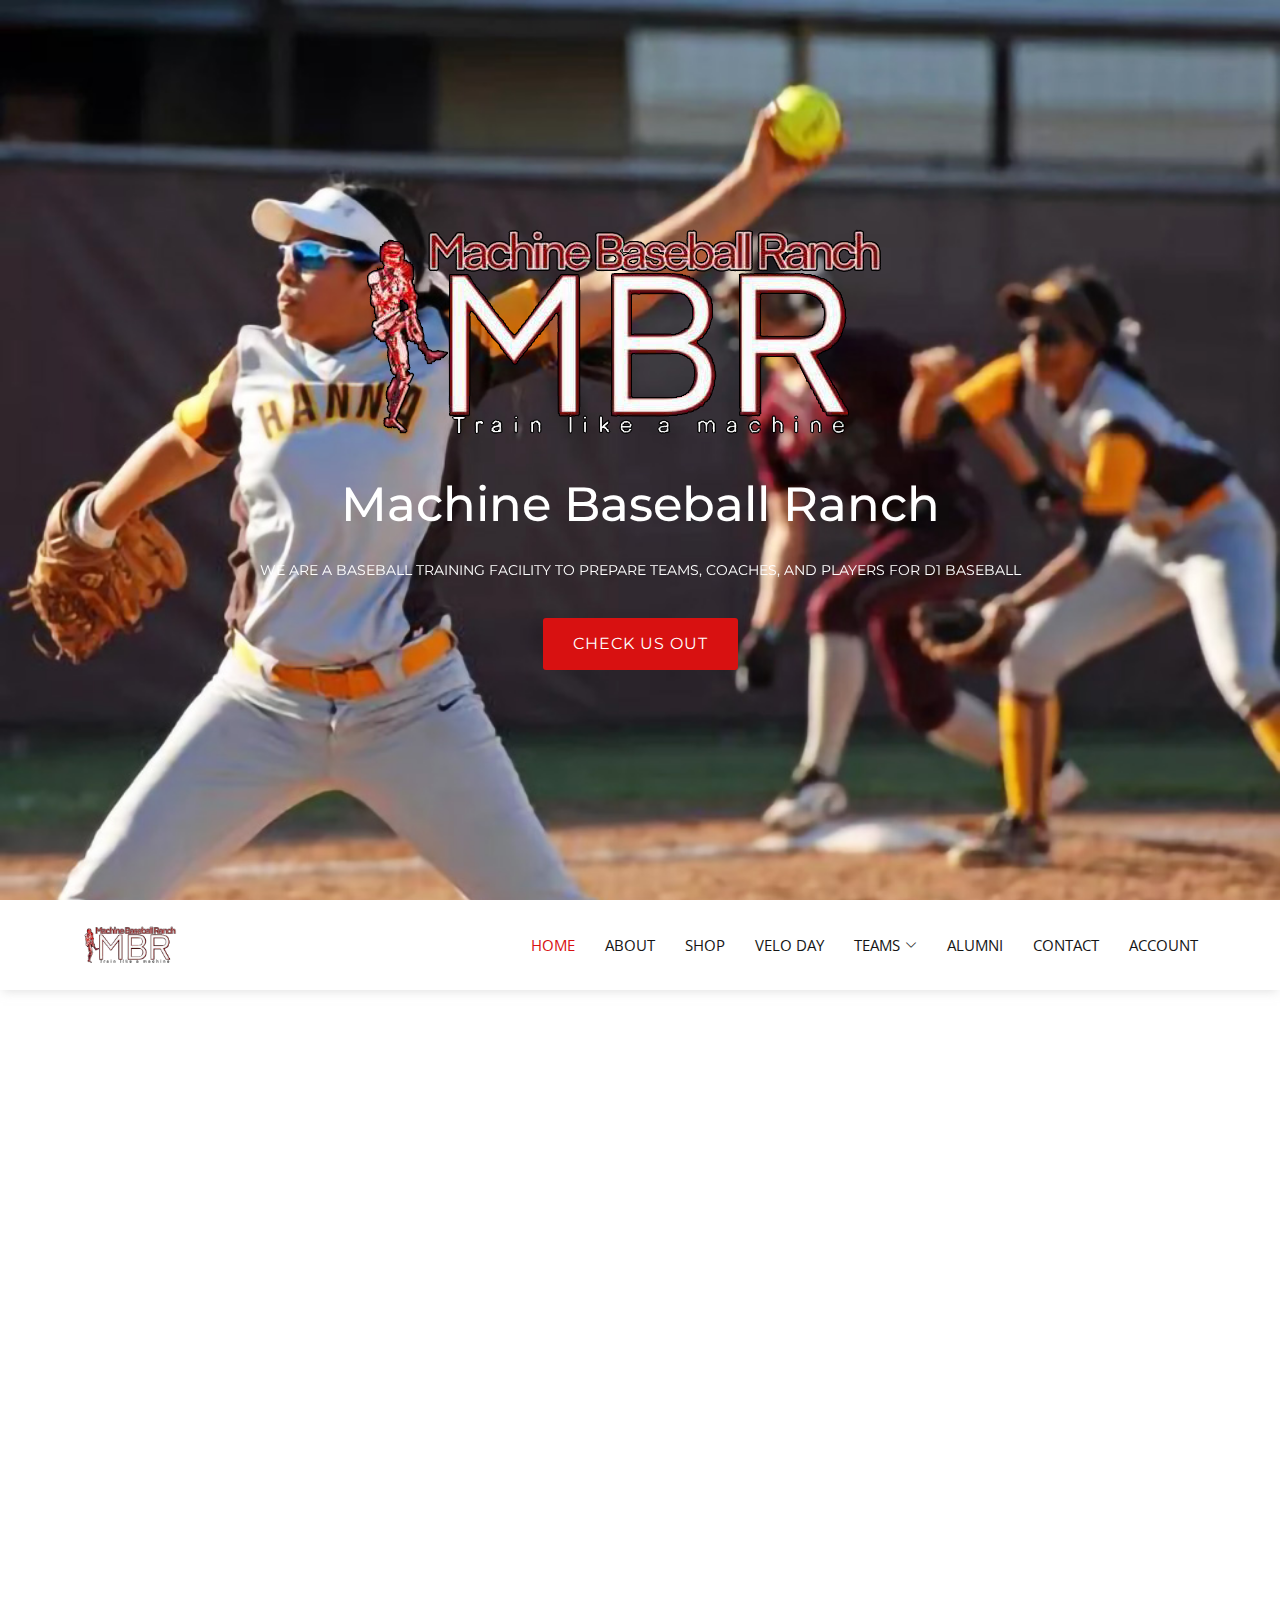
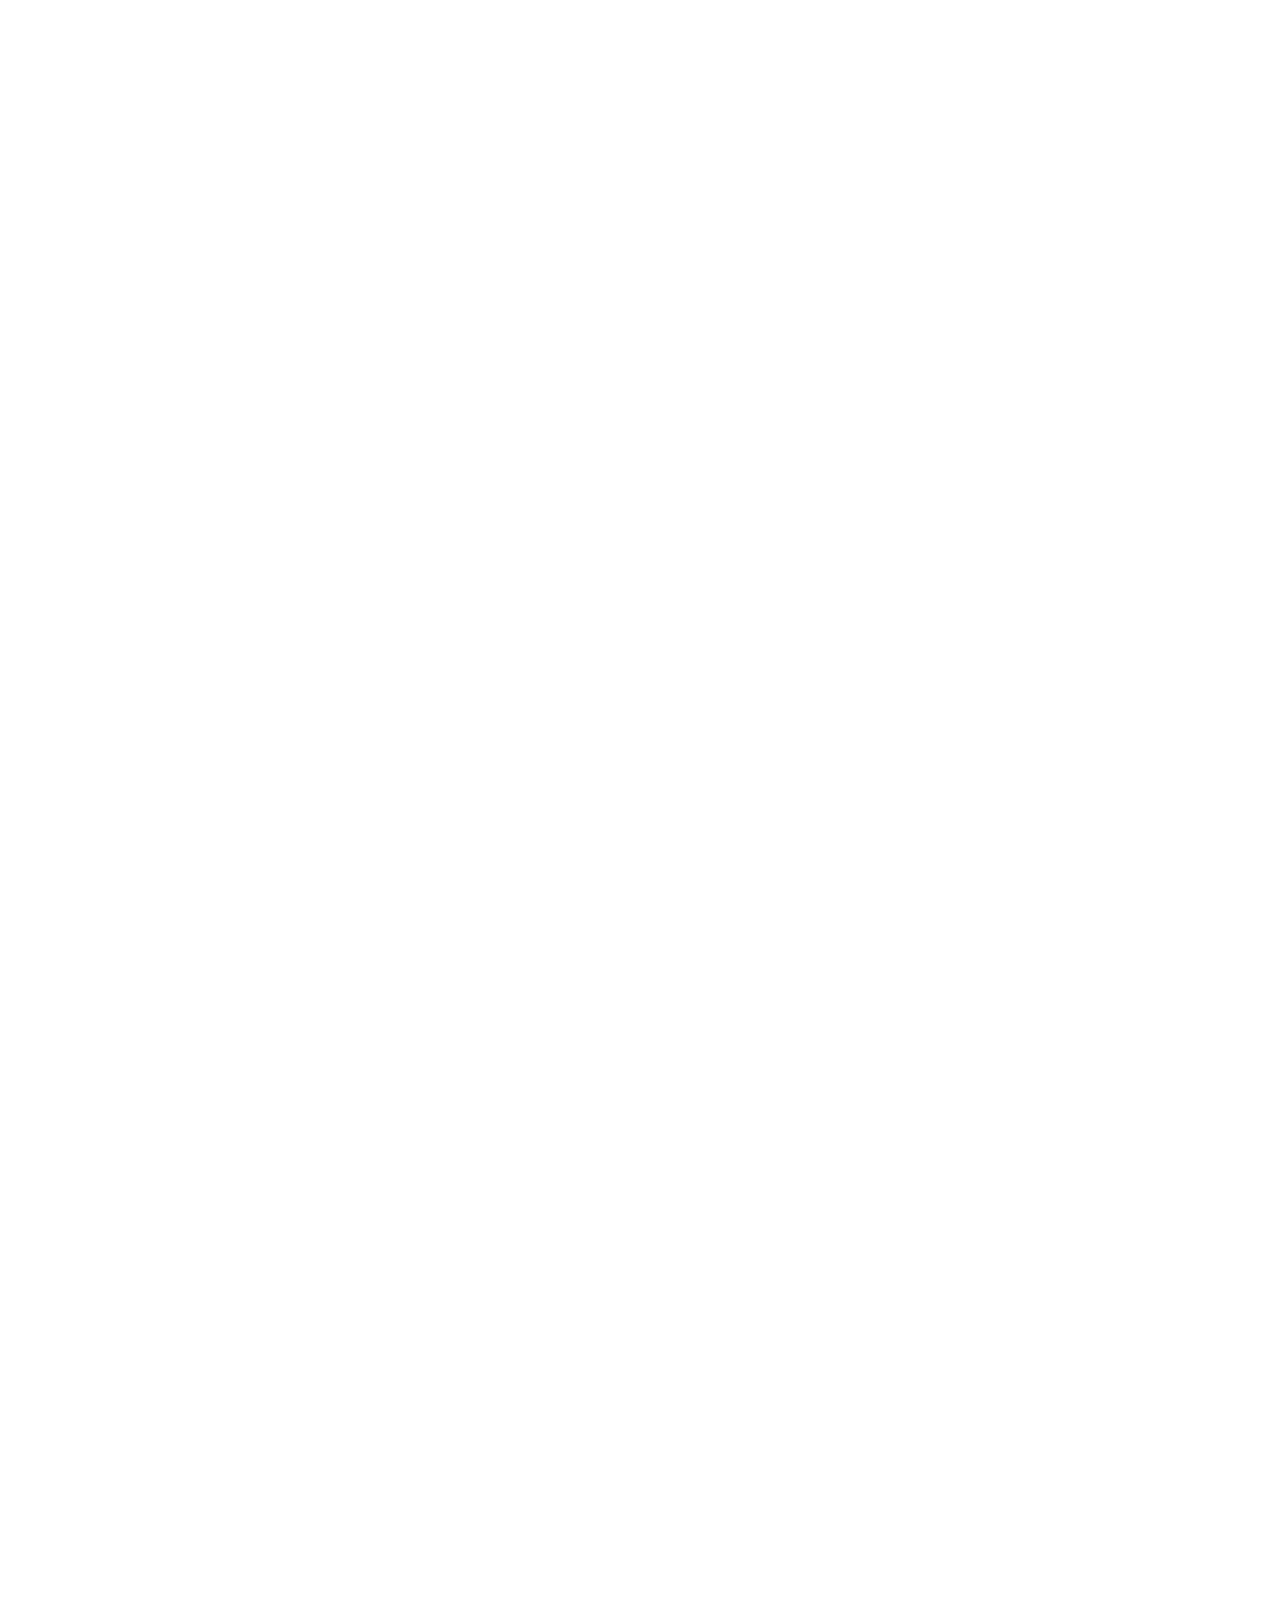
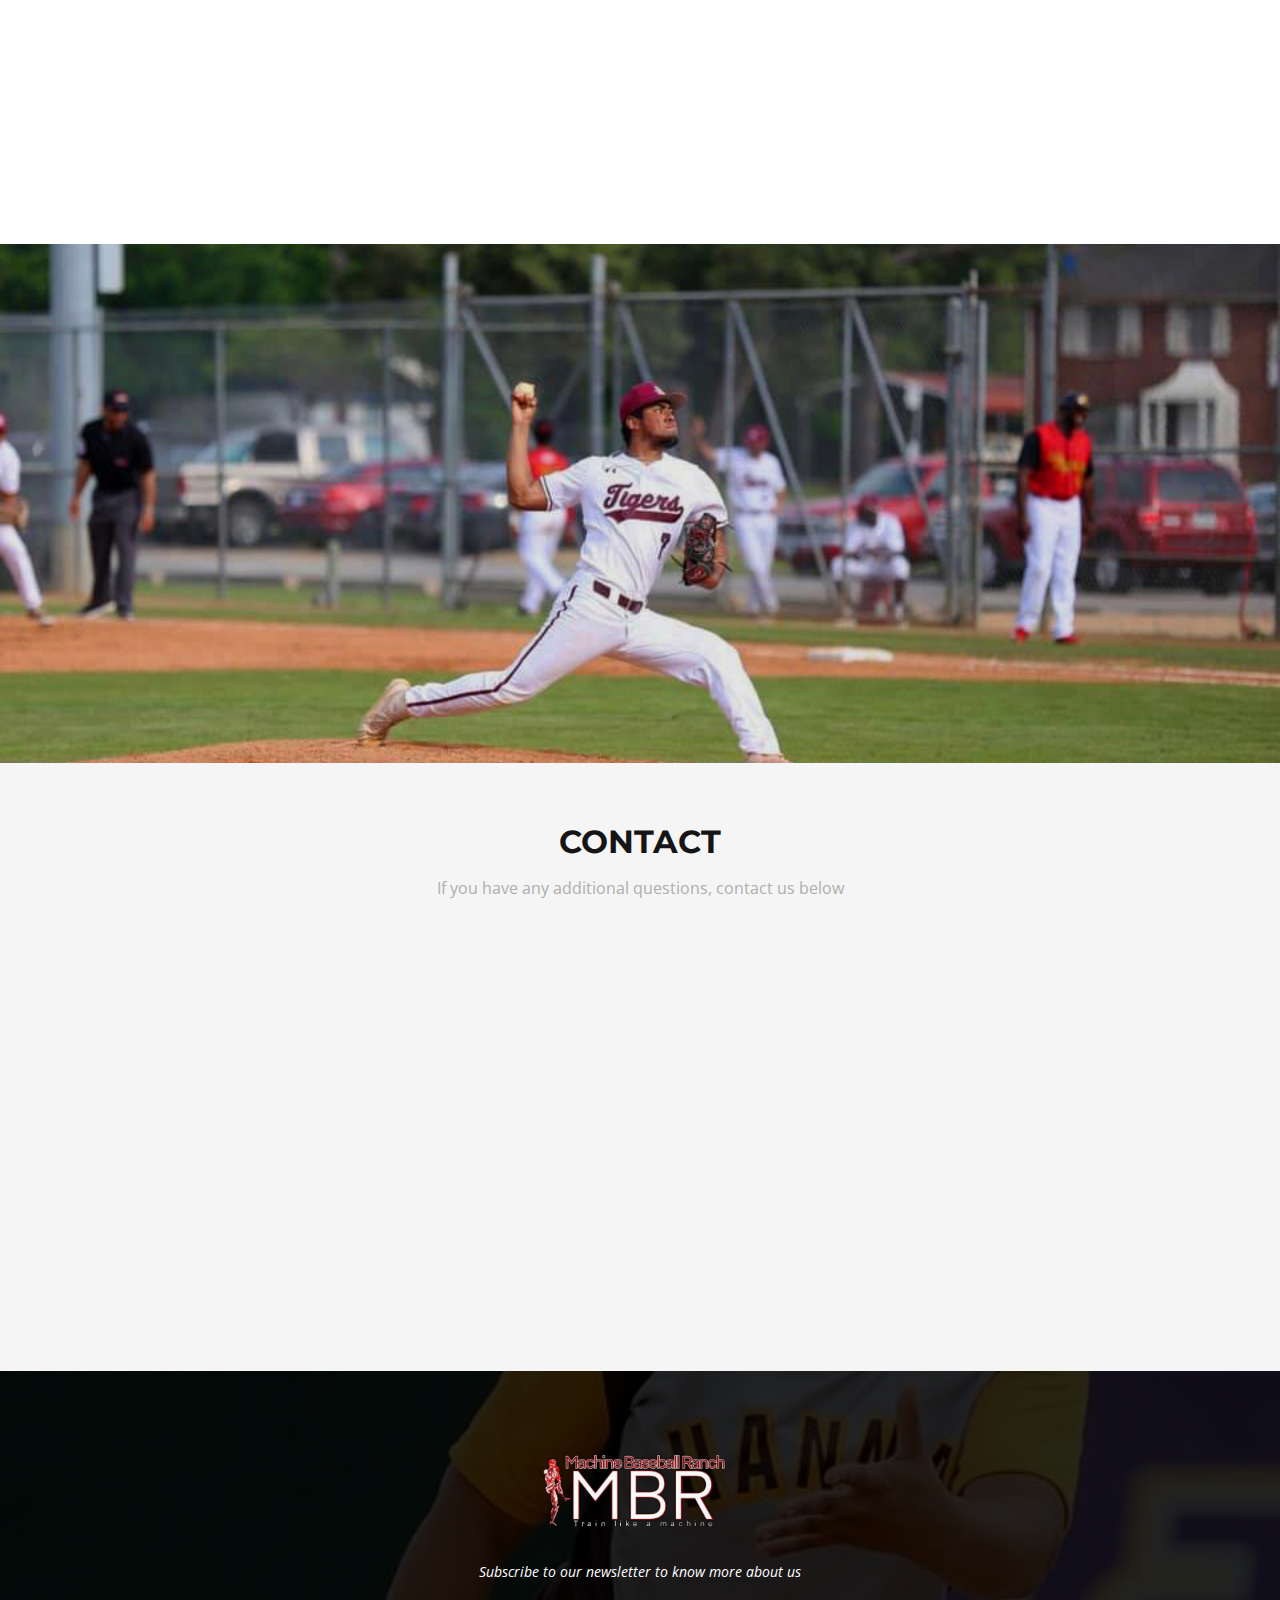
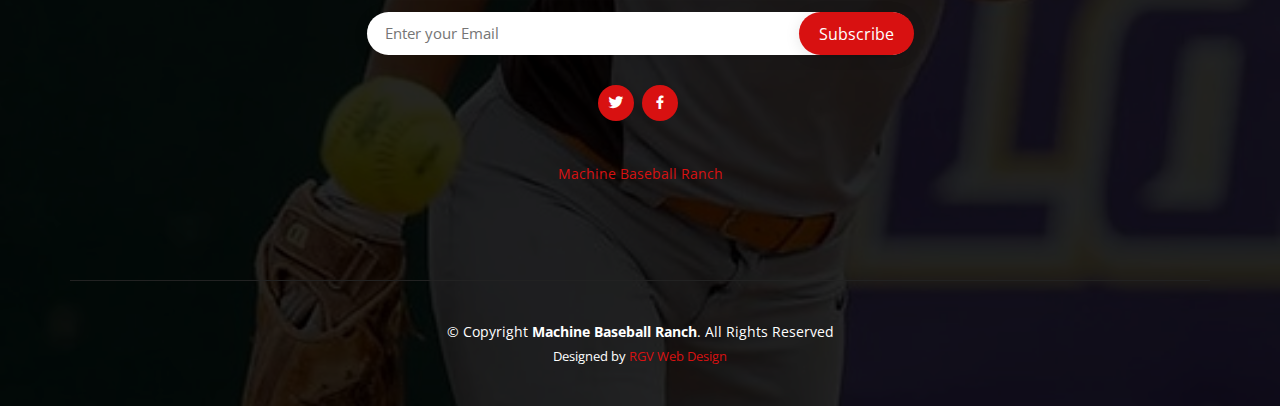
<file: index.html>
<!DOCTYPE html>
<html lang="en">

<head>
  <meta charset="utf-8">
  <meta content="width=device-width, initial-scale=1.0" name="viewport">

  <title>Machine Baseball Ranch</title>
  <meta content="" name="description">
  <meta content="" name="keywords">

  <!-- Favicons -->
  <link href="assets/img/favicon-128x128.png" rel="icon">
  <link href="assets/img/favicon-32x32.png" rel="apple-touch-icon">

  <!-- Google Fonts -->
  <link href="https://fonts.googleapis.com/css?family=Open+Sans:300,300i,400,400i,600,600i,700,700i|Montserrat:300,300i,400,400i,500,500i,600,600i,700,700i|Poppins:300,300i,400,400i,500,500i,600,600i,700,700i" rel="stylesheet">

  <!-- Vendor CSS Files -->
  <link href="assets/vendor/aos/aos.css" rel="stylesheet">
  <link href="assets/vendor/bootstrap/css/bootstrap.min.css" rel="stylesheet">
  <link href="assets/vendor/bootstrap-icons/bootstrap-icons.css" rel="stylesheet">
  <link href="assets/vendor/boxicons/css/boxicons.min.css" rel="stylesheet">
  <link href="assets/vendor/glightbox/css/glightbox.min.css" rel="stylesheet">
  <link href="assets/vendor/swiper/swiper-bundle.min.css" rel="stylesheet">

  <!-- Template Main CSS File -->
  <link href="assets/css/style.css" rel="stylesheet"> 
</head>

<body>
  <!-- ======= Facebook Plugin SDK ======= -->
  <div id="fb-root"></div>
  <script async defer crossorigin="anonymous" src="https://connect.facebook.net/en_US/sdk.js#xfbml=1&version=v13.0" nonce="ATi1fUwS"></script> 
  
<!-- ======= Hero Section ======= -->
  <section id="hero">
    <div class="hero-container">
      <a href="index.html" class="hero-logo" data-aos="zoom-in"><img src="assets/img/MBR.png" alt=""class="logo-responsive"></a>
      <h1 data-aos="zoom-in">Machine Baseball Ranch</h1>
      <h2 data-aos="fade-up">We are a baseball training facility to prepare teams, coaches, and players for D1 Baseball</h2>
      <a data-aos="fade-up" data-aos-delay="200" href="#about" class="btn-get-started scrollto">Check us out</a>
    </div>
  </section><!-- End Hero -->

  <!-- ======= Header ======= -->
  <header id="header" class="d-flex align-items-center">
    <div class="container d-flex align-items-center justify-content-between">

      <div class="logo">
        <a href="index.html"><img src="assets/img/MBR.png" alt="" class="img-fluid"></a>
      </div>

      <nav id="navbar" class="navbar">
        <ul>
          <li><a class="nav-link scrollto active" href="#hero">Home</a></li>
          <li><a class="nav-link scrollto" href="#about">About</a></li> 
          <li><a class="nav-link scrollto " href="#portfolio">Shop</a></li>
          <li><a class="nav-link scrollto" href="#veloday">Velo Day</a></li>
          <li class="dropdown"><a href="#"><span>Teams</span> <i class="bi bi-chevron-down"></i></a>
            <ul>
              <li><a href="#">Team Black</a></li> 
              <li><a href="#">Team Red</a></li>
              <li><a href="#">Team White</a></li> 
            </ul>
          </li>
          <li><a class="nav-link scrollto" href="#alumni">Alumni</a></li>
          <li><a class="nav-link scrollto" href="#contact">Contact</a></li>
          <li><a class="nav-link scrollto " href="#account">Account</a></li>  
        </ul>
        <i class="bi bi-list mobile-nav-toggle"></i>
      </nav><!-- .navbar -->

    </div>
  </header><!-- End Header -->

  <main id="main">

    <!-- ======= About Us Section ======= -->
    <section id="about" class="about">
      <div class="container">

        <div class="section-title" data-aos="fade-up">
          <h2>About Us</h2> 
        </div>

        <div class="row">
          <div class="col-lg-6" data-aos="fade-right">
            <div class="image">
              <img src="assets/img/about.jpg" class="img-fluid" alt="">
            </div>
          </div>
          <div class="col-lg-6" data-aos="fade-left">
            <div class="content pt-4 pt-lg-0 pl-0 pl-lg-3 ">
              <h3>Meet the Machine Baseball Ranch team</h3> 
              <p>
                Machine Baseball Ranch is a baseball training facility that is accessible to coaches, teams, and players looking for a place to train.  The goal of the Machine Baseball Ranch is to promote the growth of elite baseball/softball players in our region.  Educate them abut the importance of academics and athletics in hopes to boost our representation at the college levels. 
              </p>
            </div>
          </div>
        </div>

      </div>
    </section><!-- End About Us Section --> 

    <!-- ======= Shop Section ======= -->
    <section id="portfolio" class="portfolio">
      <div class="container">

        <div class="section-title" data-aos="fade-up">
          <h2>Shop</h2>
          <p>Purchase our merch down below</p>
        </div>

        <div class="row" data-aos="fade-up" data-aos-delay="100">
          <div class="col-lg-12 d-flex justify-content-center">
            <ul id="portfolio-flters">
              <li data-filter="*" class="filter-active">All</li>
              <li data-filter=".filter-hoodies">Hoodies</li>
              <li data-filter=".filter-shirt">Shirts</li>
              <!-- <li data-filter=".filter-pants">Jersey Pants</li> -->
            </ul>
          </div>
        </div>

        <div class="row portfolio-container" data-aos="fade-up" data-aos-delay="200">

          <div class="col-lg-4 col-md-6 portfolio-item filter-hoodies">
            <div class="portfolio-wrap">
              <img src="assets/img/portfolio/portfolio-1.jpg" class="img-fluid" alt="">
              <div class="portfolio-info">
                <h4>Gray MBR Pullover Hoodie</h4>
                <p>$30</p>
                <div class="portfolio-links">
                  <a href="assets/img/portfolio/portfolio-1.jpg" data-gallery="portfolioGallery" class="portfolio-lightbox" title="Baseball Male Jersey"><i class="bx bx-plus"></i></a>
                  <a href="portfolio-details.html" title="More Details"><i class="bx bx-link"></i></a>
                </div>
              </div>
            </div>
          </div>

          <div class="col-lg-4 col-md-6 portfolio-item filter-hoodies">
            <div class="portfolio-wrap">
              <img src="assets/img/portfolio/portfolio-2.jpg" class="img-fluid" alt="">
              <div class="portfolio-info">
                <h4>Red MBR Pullover Hoodie</h4>
                <p>$30</p>
                <div class="portfolio-links">
                  <a href="assets/img/portfolio/portfolio-2.jpg" data-gallery="portfolioGallery" class="portfolio-lightbox" title="Baseball Male Jersey Pants"><i class="bx bx-plus"></i></a>
                  <a href="portfolio-details.html" title="More Details"><i class="bx bx-link"></i></a>
                </div>
              </div>
            </div>
          </div>

          <div class="col-lg-4 col-md-6 portfolio-item filter-shirt">
            <div class="portfolio-wrap">
              <img src="assets/img/portfolio/portfolio-3.jpg" class="img-fluid" alt="">
              <div class="portfolio-info">
                <h4>Light Blue MBR Shirt</h4>
                <p>$25</p>
                <div class="portfolio-links">
                  <a href="assets/img/portfolio/portfolio-3.jpg" data-gallery="portfolioGallery" class="portfolio-lightbox" title="Baseball Jersey Cap"><i class="bx bx-plus"></i></a>
                  <a href="portfolio-details.html" title="More Details"><i class="bx bx-link"></i></a>
                </div>
              </div>
            </div>
          </div>

          <div class="col-lg-4 col-md-6 portfolio-item filter-shirt">
            <div class="portfolio-wrap">
              <img src="assets/img/portfolio/portfolio-4.jpg" class="img-fluid" alt="">
              <div class="portfolio-info">
                <h4>Gray MBR Dri-fit Shirt</h4>
                <p>$20</p>
                <div class="portfolio-links">
                  <a href="assets/img/portfolio/portfolio-4.jpg" data-gallery="portfolioGallery" class="portfolio-lightbox" title="Card 2"><i class="bx bx-plus"></i></a>
                  <a href="portfolio-details.html" title="More Details"><i class="bx bx-link"></i></a>
                </div>
              </div>
            </div>
          </div>

          <div class="col-lg-4 col-md-6 portfolio-item filter-shirt">
            <div class="portfolio-wrap">
              <img src="assets/img/portfolio/portfolio-5.jpeg" class="img-fluid" alt="">
              <div class="portfolio-info">
                <h4>Red MBR Dri-fit Shirt</h4>
                <p>$20</p>
                <div class="portfolio-links">
                  <a href="assets/img/portfolio/portfolio-5.jpeg" data-gallery="portfolioGallery" class="portfolio-lightbox" title="Baseball Male Jersey"><i class="bx bx-plus"></i></a>
                  <a href="portfolio-details.html" title="More Details"><i class="bx bx-link"></i></a>
                </div>
              </div>
            </div>
          </div>

          <div class="col-lg-4 col-md-6 portfolio-item filter-shirt">
            <div class="portfolio-wrap">
              <img src="assets/img/portfolio/portfolio-6.jpeg" class="img-fluid" alt="">
              <div class="portfolio-info">
                <h4>Red Maquinas Dri-fit Shirt</h4>
                <p>$20</p>
                <div class="portfolio-links">
                  <a href="assets/img/portfolio/portfolio-6.jpeg" data-gallery="portfolioGallery" class="portfolio-lightbox" title="App 3"><i class="bx bx-plus"></i></a>
                  <a href="portfolio-details.html" title="More Details"><i class="bx bx-link"></i></a>
                </div>
              </div>
            </div>
          </div>

          <div class="col-lg-4 col-md-6 portfolio-item filter-shirt">
            <div class="portfolio-wrap">
              <img src="assets/img/portfolio/portfolio-7.jpeg" class="img-fluid" alt="">
              <div class="portfolio-info">
                <h4>Gray Machine Baseball Ranch Dri-fit Shirt</h4>
                <p>$20</p>
                <div class="portfolio-links">
                  <a href="assets/img/portfolio/portfolio-7.jpeg" data-gallery="portfolioGallery" class="portfolio-lightbox" title="Card 1"><i class="bx bx-plus"></i></a>
                  <a href="portfolio-details.html" title="More Details"><i class="bx bx-link"></i></a>
                </div>
              </div>
            </div>
          </div>

          <div class="col-lg-4 col-md-6 portfolio-item filter-hoodies">
            <div class="portfolio-wrap">
              <img src="assets/img/portfolio/portfolio-8.jpeg" class="img-fluid" alt="">
              <div class="portfolio-info"> 
                <h4>Youth Gray MBR Pullover Hoodie</h4>
                <p>$25</p>
                <div class="portfolio-links">
                  <a href="assets/img/portfolio/portfolio-8.jpeg" data-gallery="portfolioGallery" class="portfolio-lightbox" title="Card 3"><i class="bx bx-plus"></i></a>
                  <a href="portfolio-details.html" title="More Details"><i class="bx bx-link"></i></a>
                </div>
              </div>
            </div>
          </div>
<!-- 
          <div class="col-lg-4 col-md-6 portfolio-item filter-web">
            <div class="portfolio-wrap">
              <img src="assets/img/portfolio/portfolio-9.jpg" class="img-fluid" alt="">
              <div class="portfolio-info">
                <h4>Web 3</h4>
                <p>Web</p>
                <div class="portfolio-links">
                  <a href="assets/img/portfolio/portfolio-9.jpg" data-gallery="portfolioGallery" class="portfolio-lightbox" title="Web 3"><i class="bx bx-plus"></i></a>
                  <a href="portfolio-details.html" title="More Details"><i class="bx bx-link"></i></a>
                </div>
              </div>
            </div>
          </div> -->

        </div>

      </div>
    </section><!-- End Shop Section -->

    <!-- ======= Testimonials Section ======= -->
    <section id="testimonials" class="testimonials">
      <div class="container" data-aos="zoom-in">
        <div class="quote-icon">
          <i class="bx bxs-quote-right"></i>
        </div>

        <div class="testimonials-slider swiper" data-aos="fade-up" data-aos-delay="100">
          <div class="swiper-wrapper">

            <div class="swiper-slide">
              <div class="testimonial-item">
                <p>
                  Professional trainers. Hard working trainers and dedicated to every person to achieve there goals. Love it.
                </p>
                <img src="assets/img/testimonials/testimonials-1.jpg" class="testimonial-img" alt="">
                <h3>Aurora Rostro</h3>
                <h4>Loyal client</h4>
              </div>
            </div><!-- End testimonial item -->

            <div class="swiper-slide">
              <div class="testimonial-item">
                <p>
                  Awesome place to train kids to become great baseball players!
                </p>
                <img src="assets/img/testimonials/testimonials-3.jpg" class="testimonial-img" alt="">
                <h3>Christina Guerrero</h3>
                <h4>Loyal client</h4>
              </div>
            </div><!-- End testimonial item -->

            <div class="swiper-slide">
              <div class="testimonial-item">
                <p>
                  My young boys have trained in this ranch and have improved so much
                </p>
                <img src="assets/img/testimonials/testimonials-2.jpg" class="testimonial-img" alt="">
                <h3>Mary Liendo</h3>
                <h4>Loyal client</h4>
              </div>
            </div><!-- End testimonial item --> 

          </div>
          <div class="swiper-pagination"></div>
        </div>

      </div>
    </section><!-- End Testimonials Section --> 
<!--  
    <section id="pricing" class="pricing section-bg">
      <div class="container">

        <div class="section-title" data-aos="fade-up">
          <h2>Pricing</h2>
          <p>Magnam dolores commodi suscipit eius consequatur ex aliquid fuga eum quidem</p>
        </div>

        <div class="row">

          <div class="col-lg-4 col-md-6">
            <div class="box" data-aos="zoom-in" data-aos-delay="100">
              <h3>Free</h3>
              <h4><sup>$</sup>0<span> / month</span></h4>
              <ul>
                <li>Aida dere</li>
                <li>Nec feugiat nisl</li>
                <li>Nulla at volutpat dola</li>
                <li class="na">Pharetra massa</li>
                <li class="na">Massa ultricies mi</li>
              </ul>
              <div class="btn-wrap">
                <a href="#" class="btn-buy">Buy Now</a>
              </div>
            </div>
          </div>

          <div class="col-lg-4 col-md-6 mt-4 mt-md-0">
            <div class="box recommended" data-aos="zoom-in">
              <span class="recommended-badge">Recommended</span>
              <h3>Business</h3>
              <h4><sup>$</sup>19<span> / month</span></h4>
              <ul>
                <li>Aida dere</li>
                <li>Nec feugiat nisl</li>
                <li>Nulla at volutpat dola</li>
                <li>Pharetra massa</li>
                <li class="na">Massa ultricies mi</li>
              </ul>
              <div class="btn-wrap">
                <a href="#" class="btn-buy">Buy Now</a>
              </div>
            </div>
          </div>

          <div class="col-lg-4 col-md-6 mt-4 mt-lg-0">
            <div class="box" data-aos="zoom-in" data-aos-delay="100">
              <h3>Developer</h3>
              <h4><sup>$</sup>29<span> / month</span></h4>
              <ul>
                <li>Aida dere</li>
                <li>Nec feugiat nisl</li>
                <li>Nulla at volutpat dola</li>
                <li>Pharetra massa</li>
                <li>Massa ultricies mi</li>
              </ul>
              <div class="btn-wrap">
                <a href="#" class="btn-buy">Buy Now</a>
              </div>
            </div>
          </div>

        </div>

      </div>
    </section> End Pricing Section -->

    <!-- ======= Contact Section ======= -->
    <section id="contact" class="contact section-bg">
      <div class="container">

        <div class="section-title">
          <h2>Contact</h2>
          <p>If you have any additional questions, contact us below</p>
        </div>

        <div class="row">

          <div class="col-lg-4">
            <div class="info d-flex flex-column justify-content-center" data-aos="fade-right">
              <div class="address">
                <i class="bi bi-geo-alt"></i>
                <h4>Location:</h4>
                <p>4505 Boca Chica Blvd REAR,<br>Brownsville, TX 78521</p>
              </div>

              <div class="email">
                <i class="bi bi-envelope"></i>
                <h4>Email:</h4>
                <p>machinebballranch@yahoo.com</p>
              </div>

              <div class="phone">
                <i class="bi bi-phone"></i>
                <h4>Call:</h4>
                <p>(956) 466-9220</p>
              </div>

            </div>

          </div>

          <div class="col-lg-8 mt-5 mt-lg-0">

            <form action="forms/contact.php" method="post" role="form" class="php-email-form" data-aos="fade-left">
              <div class="row">
                <div class="col-md-6 form-group">
                  <input type="text" name="name" class="form-control" id="name" placeholder="Your Name" required>
                </div>
                <div class="col-md-6 form-group mt-3 mt-md-0">
                  <input type="email" class="form-control" name="email" id="email" placeholder="Your Email" required>
                </div>
              </div>
              <div class="form-group mt-3">
                <input type="text" class="form-control" name="subject" id="subject" placeholder="Subject" required>
              </div>
              <div class="form-group mt-3">
                <textarea class="form-control" name="message" rows="5" placeholder="Message" required></textarea>
              </div>
              <div class="my-3">
                <div class="loading">Loading</div>
                <div class="error-message"></div>
                <div class="sent-message">Your message has been sent. Thank you!</div>
              </div>
              <div class="text-center"><button type="submit">Send Message</button></div>
            </form>

          </div>

        </div>

      </div>
    </section><!-- End Contact Section -->

  </main><!-- End #main -->

  <!-- ======= Footer ======= -->
  <footer id="footer">

    <div class="footer-top">

      <div class="container">

        <div class="row justify-content-center">
          <div class="col-lg-6">
            <a href="#header" class="scrollto footer-logo"><img src="assets/img/MBR.png" alt=""></a> 
            <p>Subscribe to our newsletter to know more about us</p>
          </div>
        </div>

        <div class="row footer-newsletter justify-content-center">
          <div class="col-lg-6">
            <form action="" method="post">
              <input type="email" name="email" placeholder="Enter your Email"><input type="submit" value="Subscribe">
            </form>
          </div>
        </div>

        <div class="social-links">
          <a href="https://twitter.com/machineranchrgv" class="twitter"><i class="bx bxl-twitter"></i></a>
          <a href="https://www.facebook.com/RGVMBR/" class="facebook"><i class="bx bxl-facebook"></i></a>
          <!-- <a href="#" class="instagram"><i class="bx bxl-instagram"></i></a>  -->
        </div><br><br>
      </div>
      <div class ="right-container">
      <div class="fb-page" data-href="https://www.facebook.com/RGVMBR/" data-tabs="timeline" data-width="" data-height="" data-small-header="false" data-adapt-container-width="true" data-hide-cover="false" data-show-facepile="true"><blockquote cite="https://www.facebook.com/RGVMBR/" class="fb-xfbml-parse-ignore"><a href="https://www.facebook.com/RGVMBR/">Machine Baseball Ranch</a></blockquote></div>
      </div>
    </div>

    <div class="container footer-bottom clearfix">
      <div class="copyright">
        &copy; Copyright <strong><span>Machine Baseball Ranch</span></strong>. All Rights Reserved
      </div>
      <div class="credits"> 
        Designed by <a href="https://rgvwebsitedesign.com/">RGV Web Design</a>
      </div>
    </div>
  </footer><!-- End Footer -->

  <a href="#" class="back-to-top d-flex align-items-center justify-content-center"><i class="bi bi-arrow-up-short"></i></a>

  <!-- Vendor JS Files -->
  <script src="assets/vendor/aos/aos.js"></script>
  <script src="assets/vendor/bootstrap/js/bootstrap.bundle.min.js"></script>
  <script src="assets/vendor/glightbox/js/glightbox.min.js"></script>
  <script src="assets/vendor/isotope-layout/isotope.pkgd.min.js"></script>
  <script src="assets/vendor/swiper/swiper-bundle.min.js"></script>
  <script src="assets/vendor/php-email-form/validate.js"></script>

  <!-- Template Main JS File -->
  <script src="assets/js/main.js"></script>

</body>

</html>
</file>
<file: assets/css/style.css>
/*--------------------------------------------------------------
# General
--------------------------------------------------------------*/
body {
  font-family: "Open Sans", sans-serif;
  color: #555555;
}

a {
  text-decoration: none;
  color: #d81111;
}

a:hover {
  color: #eb3232;
  text-decoration: none;
}

h1, h2, h3, h4, h5, h6 {
  font-family: "Montserrat", sans-serif;
}

/*--------------------------------------------------------------
# Back to top button
--------------------------------------------------------------*/
.back-to-top {
  position: fixed;
  visibility: hidden;
  opacity: 0;
  right: 15px;
  bottom: 15px;
  z-index: 996;
  background: #d81111;
  width: 40px;
  height: 40px;
  border-radius: 4px;
  transition: all 0.4s;
}
.back-to-top i {
  font-size: 28px;
  color: #fff;
  line-height: 0;
}
.back-to-top:hover {
  background: #d81111;
  color: #fff;
}
.back-to-top.active {
  visibility: visible;
  opacity: 1;
}

/*--------------------------------------------------------------
# Disable AOS delay on mobile
--------------------------------------------------------------*/
@media screen and (max-width: 768px) {
  [data-aos-delay] {
    transition-delay: 0 !important;
  }
}
/*--------------------------------------------------------------
# Header
--------------------------------------------------------------*/
#header {
  height: 90px;
  transition: all 0.5s;
  z-index: 997;
  transition: all 0.5s;
  background: #fff;
  box-shadow: 0 4px 10px -3px rgba(191, 191, 191, 0.5);
}
#header .logo h1 {
  font-size: 28px;
  margin: 0;
  line-height: 1;
  font-weight: 400;
  letter-spacing: 3px;
  text-transform: uppercase;
}
#header .logo h1 a, #header .logo h1 a:hover {
  color: #fff;
  text-decoration: none;
}
#header .logo img {
  padding: 0;
  margin: 0;
  max-height: 40px;
}
@media (max-width: 992px) {
  #header {
    height: 70px;
  }
}

.scrolled-offset {
  margin-top: 90px;
}
@media (max-width: 992px) {
  .scrolled-offset {
    margin-top: 90px;
  }
}

/*--------------------------------------------------------------
# Navigation Menu
--------------------------------------------------------------*/
/**
* Desktop Navigation 
*/
.navbar {
  padding: 0;
}
.navbar ul {
  margin: 0;
  padding: 0;
  display: flex;
  list-style: none;
  align-items: center;
}
.navbar li {
  position: relative;
}
.navbar a, .navbar a:focus {
  display: flex;
  align-items: center;
  justify-content: space-between;
  padding: 10px 0 10px 30px;
  font-size: 15px;
  color: #151515;
  text-transform: uppercase;
  white-space: nowrap;
  transition: 0.3s;
}
.navbar a i, .navbar a:focus i {
  font-size: 12px;
  line-height: 0;
  margin-left: 5px;
}
.navbar a:hover, .navbar .active, .navbar .active:focus, .navbar li:hover > a {
  color: #d81111;
}
.navbar .dropdown ul {
  display: block;
  position: absolute;
  left: 14px;
  top: calc(100% + 30px);
  margin: 0;
  padding: 10px 0;
  z-index: 99;
  opacity: 0;
  visibility: hidden;
  background: #fff;
  box-shadow: 0px 0px 30px rgba(127, 137, 161, 0.25);
  transition: 0.3s;
}
.navbar .dropdown ul li {
  min-width: 200px;
}
.navbar .dropdown ul a {
  padding: 10px 20px;
  font-size: 15px;
  text-transform: none;
  font-weight: 600;
}
.navbar .dropdown ul a i {
  font-size: 12px;
}
.navbar .dropdown ul a:hover, .navbar .dropdown ul .active:hover, .navbar .dropdown ul li:hover > a {
  color: #d81111;
}
.navbar .dropdown:hover > ul {
  opacity: 1;
  top: 100%;
  visibility: visible;
}
.navbar .dropdown .dropdown ul {
  top: 0;
  left: calc(100% - 30px);
  visibility: hidden;
}
.navbar .dropdown .dropdown:hover > ul {
  opacity: 1;
  top: 0;
  left: 100%;
  visibility: visible;
}
@media (max-width: 1366px) {
  .navbar .dropdown .dropdown ul {
    left: -90%;
  }
  .navbar .dropdown .dropdown:hover > ul {
    left: -100%;
  }
}

/**
* Mobile Navigation 
*/
.mobile-nav-toggle {
  color: #151515;
  font-size: 28px;
  cursor: pointer;
  display: none;
  line-height: 0;
  transition: 0.5s;
}
.mobile-nav-toggle.bi-x {
  color: #fff;
}

@media (max-width: 991px) {
  .mobile-nav-toggle {
    display: block;
  }

  .navbar ul {
    display: none;
  }
}
.navbar-mobile {
  position: fixed;
  overflow: hidden;
  top: 0;
  right: 0;
  left: 0;
  bottom: 0;
  background: rgba(0, 0, 0, 0.9);
  transition: 0.3s;
  z-index: 999;
}
.navbar-mobile .mobile-nav-toggle {
  position: absolute;
  top: 15px;
  right: 15px;
}
.navbar-mobile ul {
  display: block;
  position: absolute;
  top: 55px;
  right: 15px;
  bottom: 15px;
  left: 15px;
  padding: 10px 0;
  background-color: #fff;
  overflow-y: auto;
  transition: 0.3s;
}
.navbar-mobile a, .navbar-mobile a:focus {
  padding: 10px 20px;
  font-size: 15px;
  color: #151515;
}
.navbar-mobile a:hover, .navbar-mobile .active, .navbar-mobile li:hover > a {
  color: #d81111;
}
.navbar-mobile .getstarted, .navbar-mobile .getstarted:focus {
  margin: 15px;
}
.navbar-mobile .dropdown ul {
  position: static;
  display: none;
  margin: 10px 20px;
  padding: 10px 0;
  z-index: 99;
  opacity: 1;
  visibility: visible;
  background: #fff;
  box-shadow: 0px 0px 30px rgba(127, 137, 161, 0.25);
}
.navbar-mobile .dropdown ul li {
  min-width: 200px;
}
.navbar-mobile .dropdown ul a {
  padding: 10px 20px;
}
.navbar-mobile .dropdown ul a i {
  font-size: 12px;
}
.navbar-mobile .dropdown ul a:hover, .navbar-mobile .dropdown ul .active:hover, .navbar-mobile .dropdown ul li:hover > a {
  color: #d81111;
}
.navbar-mobile .dropdown > .dropdown-active {
  display: block;
}

/*--------------------------------------------------------------
# Hero Section
--------------------------------------------------------------*/
#hero {
  width: 100%;
  height: 100vh;
  background: url("../img/footer-bg.jpg");
  background-size: cover;
  position: relative; 
} 

#hero .hero-container {
  position: absolute;
  bottom: 0;
  top: 0;
  left: 0;
  right: 0;
  display: flex;
  justify-content: center;
  align-items: center;
  flex-direction: column;
  text-align: center;
  padding: 0 15px;
}
#hero .hero-logo {
  margin-bottom: 30px;
}
#hero h1 {
  margin: 0 0 30px 0;
  font-size: 48px;
  font-weight: 500;
  line-height: 56px;
  color: #fff;
}
#hero h2 {
  color: #fff;
  margin-bottom: 30px;
  font-size: 14px;
  font-weight: 400;
  text-transform: uppercase;
}
#hero .btn-get-started {
  font-family: "Montserrat", sans-serif;
  text-transform: uppercase;
  font-weight: 400;
  font-size: 16px;
  letter-spacing: 1px;
  display: inline-block;
  padding: 14px 30px;
  border-radius: 3px;
  margin: 10px;
  color: #fff;
  background: #d81111;
}
#hero .btn-get-started:hover {
  transition: 0.5s;
  background: #fff;
  color: #d81111;
}
@media (min-width: 1024px) {
  #hero {
    background-attachment: fixed;
  }
  .logo-responsive{
    width: 100%;
    height: auto;
  }
}
@media (max-width: 768px) {
  #hero{
    background-attachment: fixed;
  }
  .logo-responsive{
    width: 100%;
    height: auto;
  }
  #hero h1 {
    font-size: 28px;
    line-height: 36px;
  }
  #hero h2 {
    line-height: 22px;
  }
}

/*--------------------------------------------------------------
# Sections General
--------------------------------------------------------------*/
section {
  padding: 60px 0;
  overflow: hidden;
}

.section-bg {
  background-color: whitesmoke;
}

.section-title {
  text-align: center;
  padding-bottom: 40px;
}
.section-title h2 {
  font-size: 32px;
  font-weight: bold;
  text-transform: uppercase;
  margin-bottom: 15px;
  padding-bottom: 0;
  color: #151515;
}
.section-title p {
  margin-bottom: 0;
  color: #aeaeae;
}

/*--------------------------------------------------------------
# About Us
--------------------------------------------------------------*/
.about .image {
  padding: 20px;
  box-shadow: 0px 2px 15px rgba(0, 0, 0, 0.1);
}
.about .content h3 {
  font-weight: 600;
  font-size: 26px;
}
.about .content ul {
  list-style: none;
  padding: 0;
}
.about .content ul li {
  padding-bottom: 10px;
  display: flex;
  align-items: flex-start;
}
.about .content ul i {
  font-size: 24px;
  padding: 2px 6px 0 0;
  color: #d81111;
}
.about .content p:last-child {
  margin-bottom: 0;
}

/*--------------------------------------------------------------
# Services
--------------------------------------------------------------*/
.services .icon-box h4 {
  font-size: 20px;
  font-weight: 700;
  margin: 5px 0 10px 60px;
}
.services .icon-box i {
  font-size: 48px;
  float: left;
  color: #d81111;
}
.services .icon-box p {
  font-size: 15px;
  color: #959595;
  margin-left: 60px;
}
.services .image {
  background-position: center center;
  background-repeat: no-repeat;
  background-size: cover;
  min-height: 400px;
}

/*--------------------------------------------------------------
# Featured
--------------------------------------------------------------*/
.featured {
  padding: 40px 0 0 0;
  background: white;
}
.featured .nav-tabs {
  border: 0;
}
.featured .nav-link {
  border: 0;
  padding: 20px;
  color: #151515;
  transition: 0.3s;
}
.featured .nav-link h4 {
  font-size: 18px;
  font-weight: 600;
  transition: 0.3s;
}
.featured .nav-link:hover h4 {
  color: #d81111;
}
.featured .nav-link p {
  font-size: 14px;
  margin-bottom: 0;
}
.featured .nav-link.active {
  box-shadow: 0px 0 25px rgba(0, 0, 0, 0.08);
}
.featured .nav-link.active h4 {
  color: #d81111;
}
.featured .tab-pane.active {
  -webkit-animation: slide-down 0.5s ease-out;
  animation: slide-down 0.5s ease-out;
}
@-webkit-keyframes slide-down {
  0% {
    opacity: 0;
  }
  100% {
    opacity: 1;
  }
}
@keyframes slide-down {
  0% {
    opacity: 0;
  }
  100% {
    opacity: 1;
  }
}
 
/*--------------------------------------------------------------
# Shop
--------------------------------------------------------------*/
.portfolio .portfolio-item {
  margin-bottom: 30px;
}
.portfolio #portfolio-flters {
  padding: 0;
  margin: 0 auto 25px auto;
  list-style: none;
  text-align: center;
}
.portfolio #portfolio-flters li {
  cursor: pointer;
  display: inline-block;
  padding: 10px 18px 12px 18px;
  font-size: 14px;
  font-weight: 400;
  line-height: 1;
  text-transform: uppercase;
  color: #555555;
  transition: all 0.3s ease-in-out;
  margin: 0 4px 10px 4px;
  background: whitesmoke;
  border-radius: 4px;
}
.portfolio #portfolio-flters li:hover, .portfolio #portfolio-flters li.filter-active {
  background: #d81111;
  color: #fff;
}
.portfolio #portfolio-flters li:last-child {
  margin-right: 0;
}
.portfolio .portfolio-wrap {
  transition: 0.3s;
  position: relative;
  overflow: hidden;
  z-index: 1;
  background: rgba(0, 0, 0, 0.6);
}
.portfolio .portfolio-wrap::before {
  content: "";
  background: rgba(21, 21, 21, 0.6);
  position: absolute;
  left: 30px;
  right: 30px;
  top: 30px;
  bottom: 30px;
  transition: all ease-in-out 0.3s;
  z-index: 2;
  opacity: 0;
}
.portfolio .portfolio-wrap .portfolio-info {
  opacity: 0;
  position: absolute;
  top: 0;
  left: 0;
  right: 0;
  bottom: 0;
  text-align: center;
  z-index: 3;
  transition: all ease-in-out 0.3s;
  display: flex;
  flex-direction: column;
  justify-content: center;
  align-items: center;
}
.portfolio .portfolio-wrap .portfolio-info::before {
  display: block;
  content: "";
  width: 48px;
  height: 48px;
  position: absolute;
  top: 35px;
  left: 35px;
  border-top: 3px solid #fff;
  border-left: 3px solid #fff;
  transition: all 0.5s ease 0s;
  z-index: 9994;
}
.portfolio .portfolio-wrap .portfolio-info::after {
  display: block;
  content: "";
  width: 48px;
  height: 48px;
  position: absolute;
  bottom: 35px;
  right: 35px;
  border-bottom: 3px solid #fff;
  border-right: 3px solid #fff;
  transition: all 0.5s ease 0s;
  z-index: 9994;
}
.portfolio .portfolio-wrap .portfolio-info h4 {
  font-size: 20px;
  color: #fff;
  font-weight: 600;
}
.portfolio .portfolio-wrap .portfolio-info p {
  color: #ffffff;
  font-size: 14px;
  text-transform: uppercase;
  padding: 0;
  margin: 0;
}
.portfolio .portfolio-wrap .portfolio-links {
  text-align: center;
  z-index: 4;
}
.portfolio .portfolio-wrap .portfolio-links a {
  color: #fff;
  margin: 0 2px;
  font-size: 28px;
  display: inline-block;
  transition: 0.3s;
}
.portfolio .portfolio-wrap .portfolio-links a:hover {
  color: #d81111;
}
.portfolio .portfolio-wrap:hover::before {
  top: 0;
  left: 0;
  right: 0;
  bottom: 0;
  opacity: 1;
}
.portfolio .portfolio-wrap:hover .portfolio-info {
  opacity: 1;
}
.portfolio .portfolio-wrap:hover .portfolio-info::before {
  top: 15px;
  left: 15px;
}
.portfolio .portfolio-wrap:hover .portfolio-info::after {
  bottom: 15px;
  right: 15px;
}

/*--------------------------------------------------------------
# Shop Details
--------------------------------------------------------------*/
.portfolio-details {
  padding-top: 40px;
}
.portfolio-details .portfolio-details-slider img {
  width: 100%;
}
.portfolio-details .portfolio-details-slider .swiper-pagination {
  margin-top: 20px;
  position: relative;
}
.portfolio-details .portfolio-details-slider .swiper-pagination .swiper-pagination-bullet {
  width: 12px;
  height: 12px;
  background-color: #fff;
  opacity: 1;
  border: 1px solid #d81111;
}
.portfolio-details .portfolio-details-slider .swiper-pagination .swiper-pagination-bullet-active {
  background-color: #d81111;
}
.portfolio-details .portfolio-info {
  padding: 30px;
  box-shadow: 0px 0 30px rgba(21, 21, 21, 0.08);
}
.portfolio-details .portfolio-info h3 {
  font-size: 22px;
  font-weight: 700;
  margin-bottom: 20px;
  padding-bottom: 20px;
  border-bottom: 1px solid #eee;
}
.portfolio-details .portfolio-info ul {
  list-style: none;
  padding: 0;
  font-size: 15px;
}
.portfolio-details .portfolio-info ul li + li {
  margin-top: 10px;
}
.portfolio-details .portfolio-description {
  padding-top: 30px;
}
.portfolio-details .portfolio-description h2 {
  font-size: 26px;
  font-weight: 700;
  margin-bottom: 20px;
}
.portfolio-details .portfolio-description p {
  padding: 0;
}
.portfolio-details .portfolio-description .btn-get-started {
  font-family: "Montserrat", sans-serif;
  text-transform: uppercase;
  font-weight: 400;
  font-size: 16px;
  letter-spacing: 1px;
  display: inline-block;
  padding: 14px 30px;
  border-radius: 3px;
  margin: 10px;
  color: #fff;
  background: #d81111;
}
.portfolio-details .portfolio-description .btn-get-started:hover {
  transition: 0.5s;
  background: #fff;
  color: #d81111;
}
/*--------------------------------------------------------------
# Testimonials
--------------------------------------------------------------*/
.testimonials {
  padding: 60px 0;
  background: url("../img/bg.jpg") no-repeat;
  background-position: center center;
  background-size: cover;
  position: relative;
}
.testimonials::before {
  content: "";
  position: absolute;
  left: 0;
  right: 0;
  top: 0;
  bottom: 0;
  background: rgba(0, 0, 0, 0.1);
}
.testimonials .quote-icon {
  text-align: center;
  margin-bottom: 30px;
}
.testimonials .quote-icon i {
  color: #d81111;
  font-size: 24px;
  padding: 18px;
  border-radius: 50px;
  border: 2px solid #d81111;
}
.testimonials .testimonials-carousel, .testimonials .testimonials-slider {
  overflow: hidden;
}
.testimonials .testimonial-item {
  text-align: center;
  color: #fff;
}
.testimonials .testimonial-item p {
  font-style: italic;
  margin: 0 auto 30px auto;
  font-size: 20px;
}
.testimonials .testimonial-item .testimonial-img {
  width: 100px;
  border-radius: 50%;
  border: 6px solid rgba(255, 255, 255, 0.15);
  margin: 0 auto;
}
.testimonials .testimonial-item h3 {
  font-size: 20px;
  font-weight: bold;
  margin: 10px 0 5px 0;
  color: #fff;
}
.testimonials .testimonial-item h4 {
  font-size: 14px;
  color: #ddd;
  margin: 0 0 15px 0;
}
.testimonials .swiper-pagination {
  margin-top: 20px;
  position: relative;
}
.testimonials .swiper-pagination .swiper-pagination-bullet {
  width: 12px;
  height: 12px;
  opacity: 1;
  background-color: rgba(255, 255, 255, 0.4);
}
.testimonials .swiper-pagination .swiper-pagination-bullet-active {
  background-color: #d81111;
}
@media (min-width: 992px) {
  .testimonials .testimonial-item p {
    width: 80%;
  }
}

/*--------------------------------------------------------------
# Clients
--------------------------------------------------------------*/
.clients {
  background: whitesmoke;
  padding: 15px 0;
  text-align: center;
}
.clients img {
  width: 50%;
  filter: grayscale(100);
  transition: all 0.4s ease-in-out;
  display: inline-block;
  padding: 15px 0;
}
.clients img:hover {
  filter: none;
  transform: scale(1.2);
}
@media (max-width: 768px) {
  .clients img {
    width: 40%;
  }
}
@media (max-width: 575px) {
  .clients img {
    width: 50%;
  }
}

/*--------------------------------------------------------------
# Team
--------------------------------------------------------------*/
.team {
  background: #fff;
  padding: 60px 0;
}
.team .member {
  margin-bottom: 20px;
  overflow: hidden;
}
.team .member .member-img {
  position: relative;
  overflow: hidden;
  border-radius: 5px;
}
.team .member .social {
  position: absolute;
  left: 0;
  bottom: -40px;
  right: 0;
  height: 40px;
  opacity: 0;
  transition: bottom ease-in-out 0.4s;
  background: rgba(124, 197, 118, 0.8);
  display: flex;
  align-items: center;
  justify-content: center;
}
.team .member .social a {
  transition: color 0.3s;
  color: rgba(255, 255, 255, 0.7);
  margin: 0 10px;
  display: inline-flex;
  align-items: center;
  justify-content: center;
}
.team .member .social a i {
  line-height: 0;
}
.team .member .social a:hover {
  color: #fff;
}
.team .member .social i {
  font-size: 18px;
  margin: 0 2px;
}
.team .member .member-info h4 {
  font-weight: 700;
  margin: 15px 0 5px 0;
  font-size: 18px;
}
.team .member .member-info span {
  display: block;
  font-size: 13px;
  text-transform: uppercase;
  font-weight: 400;
  margin-bottom: 15px;
  color: #d81111;
}
.team .member .member-info p {
  font-style: italic;
  font-size: 14px;
  line-height: 26px;
  color: #888888;
}
.team .member:hover .social {
  bottom: 0;
  opacity: 1;
  transition: bottom ease-in-out 0.4s;
}

/*--------------------------------------------------------------
# Pricing
--------------------------------------------------------------*/
.pricing .box {
  padding: 20px;
  background: #fff;
  text-align: center;
  border-radius: 8px;
  position: relative;
  overflow: hidden;
  border: 1px solid #fff;
}
.pricing .box h3 {
  font-weight: 400;
  padding: 15px;
  margin-top: 15px;
  font-size: 18px;
  font-weight: 600;
  color: #151515;
}
.pricing .box h4 {
  font-size: 42px;
  color: #151515;
  font-weight: 700;
  font-family: "Open Sans", sans-serif;
  margin-bottom: 20px;
}
.pricing .box h4 sup {
  font-size: 20px;
  top: -15px;
  left: -3px;
}
.pricing .box h4 span {
  color: #bababa;
  font-size: 16px;
  font-weight: 300;
}
.pricing .box ul {
  padding: 0;
  list-style: none;
  color: #151515;
  text-align: center;
  line-height: 20px;
  font-size: 14px;
}
.pricing .box ul li {
  padding-bottom: 16px;
}
.pricing .box ul i {
  color: #d81111;
  font-size: 18px;
  padding-right: 4px;
}
.pricing .box ul .na {
  color: #ccc;
  text-decoration: line-through;
}
.pricing .box .btn-wrap {
  padding: 15px;
  text-align: center;
}
.pricing .box .btn-buy {
  display: inline-block;
  padding: 10px 40px 12px 40px;
  border-radius: 5px;
  border: 2px solid #d81111;
  color: #d81111;
  font-size: 14px;
  font-weight: 400;
  font-family: "Montserrat", sans-serif;
  font-weight: 600;
  transition: 0.3s;
}
.pricing .box .btn-buy:hover {
  background: #d81111;
  color: #fff;
}
.pricing .recommended {
  border-color: #d81111;
}
.pricing .recommended .btn-buy {
  background: #d81111;
  color: #fff;
}
.pricing .recommended .btn-buy:hover {
  background: #d81111;
  border-color: #d81111;
}
.pricing .recommended-badge {
  position: absolute;
  top: 5px;
  left: 50%;
  transform: translateX(-50%);
  z-index: 1;
  font-size: 12px;
  padding: 4px 25px 6px 25px;
  background: #eaf6e9;
  color: #d81111;
  border-radius: 50px;
  text-transform: uppercase;
  font-weight: 600;
}

/*--------------------------------------------------------------
# Frequently Asked Questions
--------------------------------------------------------------*/
.faq .faq-list {
  padding: 0;
  list-style: none;
}
.faq .faq-list li {
  border-bottom: 1px solid #eee;
  margin-bottom: 20px;
  padding-bottom: 20px;
}
.faq .faq-list a {
  display: block;
  position: relative;
  font-family: #d81111;
  font-size: 18px;
  line-height: 24px;
  font-weight: 400;
  padding-right: 25px;
  cursor: pointer;
}
.faq .faq-list i {
  font-size: 24px;
  position: absolute;
  right: 0;
  top: 0;
}
.faq .faq-list p {
  margin-bottom: 0;
  padding: 10px 0 0 0;
}
.faq .faq-list .icon-show {
  display: none;
}
.faq .faq-list a.collapsed {
  color: #343a40;
}
.faq .faq-list a.collapsed:hover {
  color: #d81111;
}
.faq .faq-list a.collapsed .icon-show {
  display: inline-block;
}
.faq .faq-list a.collapsed .icon-close {
  display: none;
}

/*--------------------------------------------------------------
# Contact
--------------------------------------------------------------*/
.contact .info {
  width: 100%;
  height: 100%;
  background: #fff;
  padding: 20px;
  border-radius: 5px;
}
.contact .info i {
  font-size: 20px;
  color: #d81111;
  float: left;
  width: 44px;
  height: 44px;
  background: #eaf6e9;
  display: flex;
  justify-content: center;
  align-items: center;
  border-radius: 50px;
  transition: all 0.3s ease-in-out;
}
.contact .info h4 {
  padding: 0 0 0 60px;
  font-size: 22px;
  font-weight: 600;
  margin-bottom: 5px;
  color: #151515;
}
.contact .info p {
  padding: 0 0 0 60px;
  margin-bottom: 0;
  font-size: 14px;
  color: #484848;
}
.contact .info .email, .contact .info .phone {
  margin-top: 40px;
}
.contact .info .email:hover i, .contact .info .address:hover i, .contact .info .phone:hover i {
  background: #d81111;
  color: #fff;
}
.contact .php-email-form {
  width: 100%;
  background: #fff;
  padding: 20px;
  border-radius: 5px;
}
.contact .php-email-form .form-group {
  padding-bottom: 8px;
}
.contact .php-email-form .error-message {
  display: none;
  color: #fff;
  background: #ed3c0d;
  text-align: left;
  padding: 15px;
  font-weight: 600;
}
.contact .php-email-form .error-message br + br {
  margin-top: 25px;
}
.contact .php-email-form .sent-message {
  display: none;
  color: #fff;
  background: #eb3232;
  text-align: center;
  padding: 15px;
  font-weight: 600;
}
.contact .php-email-form .loading {
  display: none;
  background: #fff;
  text-align: center;
  padding: 15px;
}
.contact .php-email-form .loading:before {
  content: "";
  display: inline-block;
  border-radius: 50%;
  width: 24px;
  height: 24px;
  margin: 0 10px -6px 0;
  border: 3px solid #eb3232;
  border-top-color: #eee;
  -webkit-animation: animate-loading 1s linear infinite;
  animation: animate-loading 1s linear infinite;
}
.contact .php-email-form input, .contact .php-email-form textarea {
  border-radius: 0;
  box-shadow: none;
  font-size: 14px;
}
.contact .php-email-form input {
  height: 44px;
}
.contact .php-email-form textarea {
  padding: 10px 12px;
}
.contact .php-email-form button[type=submit] {
  background: #d81111;
  border: 0;
  padding: 10px 24px;
  color: #fff;
  transition: 0.4s;
  border-radius: 4px;
}
.contact .php-email-form button[type=submit]:hover {
  background: #d81111;
}
@-webkit-keyframes animate-loading {
  0% {
    transform: rotate(0deg);
  }
  100% {
    transform: rotate(360deg);
  }
}
@keyframes animate-loading {
  0% {
    transform: rotate(0deg);
  }
  100% {
    transform: rotate(360deg);
  }
}

/*--------------------------------------------------------------
# Breadcrumbs
--------------------------------------------------------------*/
.breadcrumbs {
  padding: 40px 0;
}
.breadcrumbs h2 {
  font-size: 26px;
  font-weight: 300;
}
.breadcrumbs ol {
  display: flex;
  flex-wrap: wrap;
  list-style: none;
  padding: 0;
  margin: 0;
  font-size: 15px;
}
.breadcrumbs ol li + li {
  padding-left: 10px;
}
.breadcrumbs ol li + li::before {
  display: inline-block;
  padding-right: 10px;
  color: #2f2f2f;
  content: "/";
}
@media (max-width: 768px) {
  .breadcrumbs .d-flex {
    display: block !important;
  }
  .breadcrumbs ol {
    display: block;
  }
  .breadcrumbs ol li {
    display: inline-block;
  }
}

/*--------------------------------------------------------------
# Footer
--------------------------------------------------------------*/
#footer {
  background: url("../img/bg1.jpg") center center no-repeat;
  background-size: cover;
  color: #fff;
  font-size: 14px;
  position: relative;
}
#footer::before {
  content: "";
  position: absolute;
  left: 0;
  right: 0;
  top: 0;
  bottom: 0;
  background: rgba(0, 0, 0, 0.85);
  z-index: 1;
}
#footer .footer-top {
  position: relative;
  z-index: 2;
  text-align: center;
  padding: 80px 0;
}
#footer .footer-top .footer-logo img {
  height: 80px;
}
#footer .footer-top h3 {
  font-size: 36px;
  font-weight: 700;
  color: #fff;
  position: relative;
  font-family: "Poppins", sans-serif;
  padding: 30px 0 0 0;
  margin-bottom: 0;
}
#footer .footer-top p {
  font-size: 15;
  font-style: italic;
  margin: 30px 0 0 0;
  padding: 0;
}
#footer .footer-top .footer-newsletter {
  text-align: center;
  font-size: 15px;
  margin-top: 30px;
}
#footer .footer-top .footer-newsletter form {
  background: #fff;
  padding: 6px 10px;
  position: relative;
  border-radius: 50px;
  box-shadow: 0px 2px 15px rgba(0, 0, 0, 0.1);
  text-align: left;
}
#footer .footer-top .footer-newsletter form input[type=email] {
  border: 0;
  padding: 4px 8px;
  width: calc(100% - 100px);
}
#footer .footer-top .footer-newsletter form input[type=submit] {
  position: absolute;
  top: 0;
  right: -1px;
  bottom: 0;
  border: 0;
  background: none;
  font-size: 16px;
  padding: 0 20px;
  background: #d81111;
  color: #fff;
  transition: 0.3s;
  border-radius: 50px;
  box-shadow: 0px 2px 15px rgba(0, 0, 0, 0.1);
}
#footer .footer-top .footer-newsletter form input[type=submit]:hover {
  background: #d81111;
}
#footer .footer-top .social-links {
  margin-top: 30px;
}
#footer .footer-top .social-links a {
  font-size: 18px;
  display: inline-block;
  background: #d81111;
  color: #fff;
  line-height: 1;
  padding: 8px 0;
  margin-right: 4px;
  border-radius: 50%;
  text-align: center;
  width: 36px;
  height: 36px;
  transition: 0.3s;
}
#footer .footer-top .social-links a:hover {
  background: #d81111;
  color: #fff;
  text-decoration: none;
}
#footer .footer-bottom {
  border-top: 1px solid #222222;
  z-index: 2;
  position: relative;
  padding-top: 40px;
  padding-bottom: 40px;
}
#footer .copyright {
  text-align: center;
}
#footer .credits {
  text-align: center;
  font-size: 13px;
  padding-top: 5px;
}
</file>
